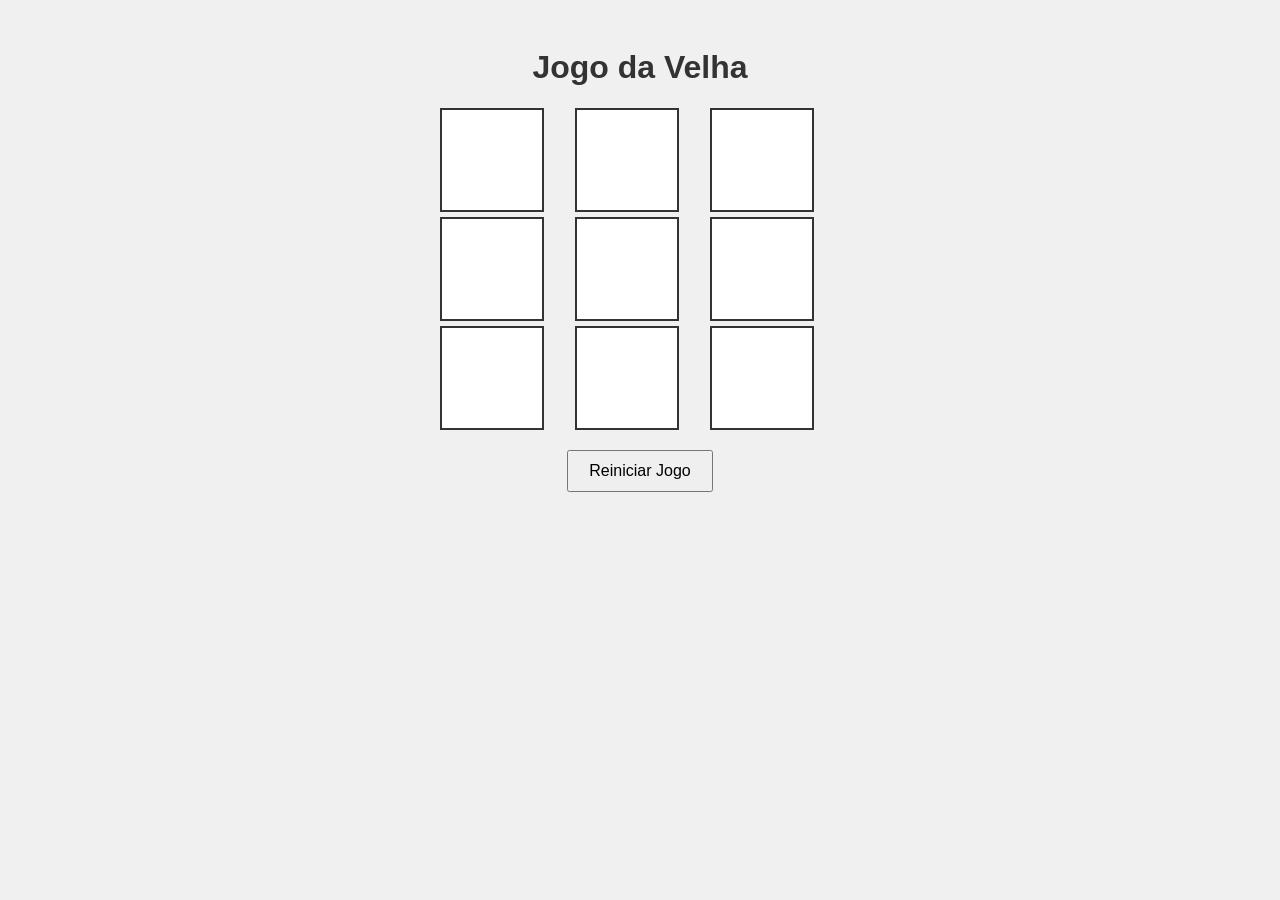
<file: desafio.html>
<!DOCTYPE html>
<html lang="pt-BR">
<head>
    <meta charset="UTF-8">
    <meta name="viewport" content="width=device-width, initial-scale=1.0">
    <link rel="stylesheet" href="desafio.css">
    <title>Jogo da Velha</title>
</head>
<body>
    <div class="container">
        <h1>Jogo da Velha</h1>
        <div class="grid" id="grid">
            <div class="cell" data-index="0"></div>
            <div class="cell" data-index="1"></div>
            <div class="cell" data-index="2"></div>
            <div class="cell" data-index="3"></div>
            <div class="cell" data-index="4"></div>
            <div class="cell" data-index="5"></div>
            <div class="cell" data-index="6"></div>
            <div class="cell" data-index="7"></div>
            <div class="cell" data-index="8"></div>
        </div>
        <button id="reset">Reiniciar Jogo</button>
        <p id="message"></p>
    </div>
    <script src="desafio.js"></script>
</body>
</html>
</file>
<file: desafio.css>
body {
    font-family: Arial, sans-serif;
    background-color: #f0f0f0;
    text-align: center;
    padding: 20px;
}

.container {
    max-width: 400px;
    margin: auto;
}

h1 {
    color: #333;
}

.grid {
    display: grid;
    grid-template-columns: repeat(3, 1fr);
    gap: 5px;
    margin: 20px 0;
}

.cell {
    width: 100px;
    height: 100px;
    background-color: #fff;
    border: 2px solid #333;
    font-size: 2em;
    display: flex;
    align-items: center;
    justify-content: center;
    cursor: pointer;
}

.cell:hover {
    background-color: #e0e0e0;
}

button {
    padding: 10px 20px;
    font-size: 1em;
}

#message {
    font-size: 1.2em;
    margin-top: 20px;
    color: #333;
}
</file>
